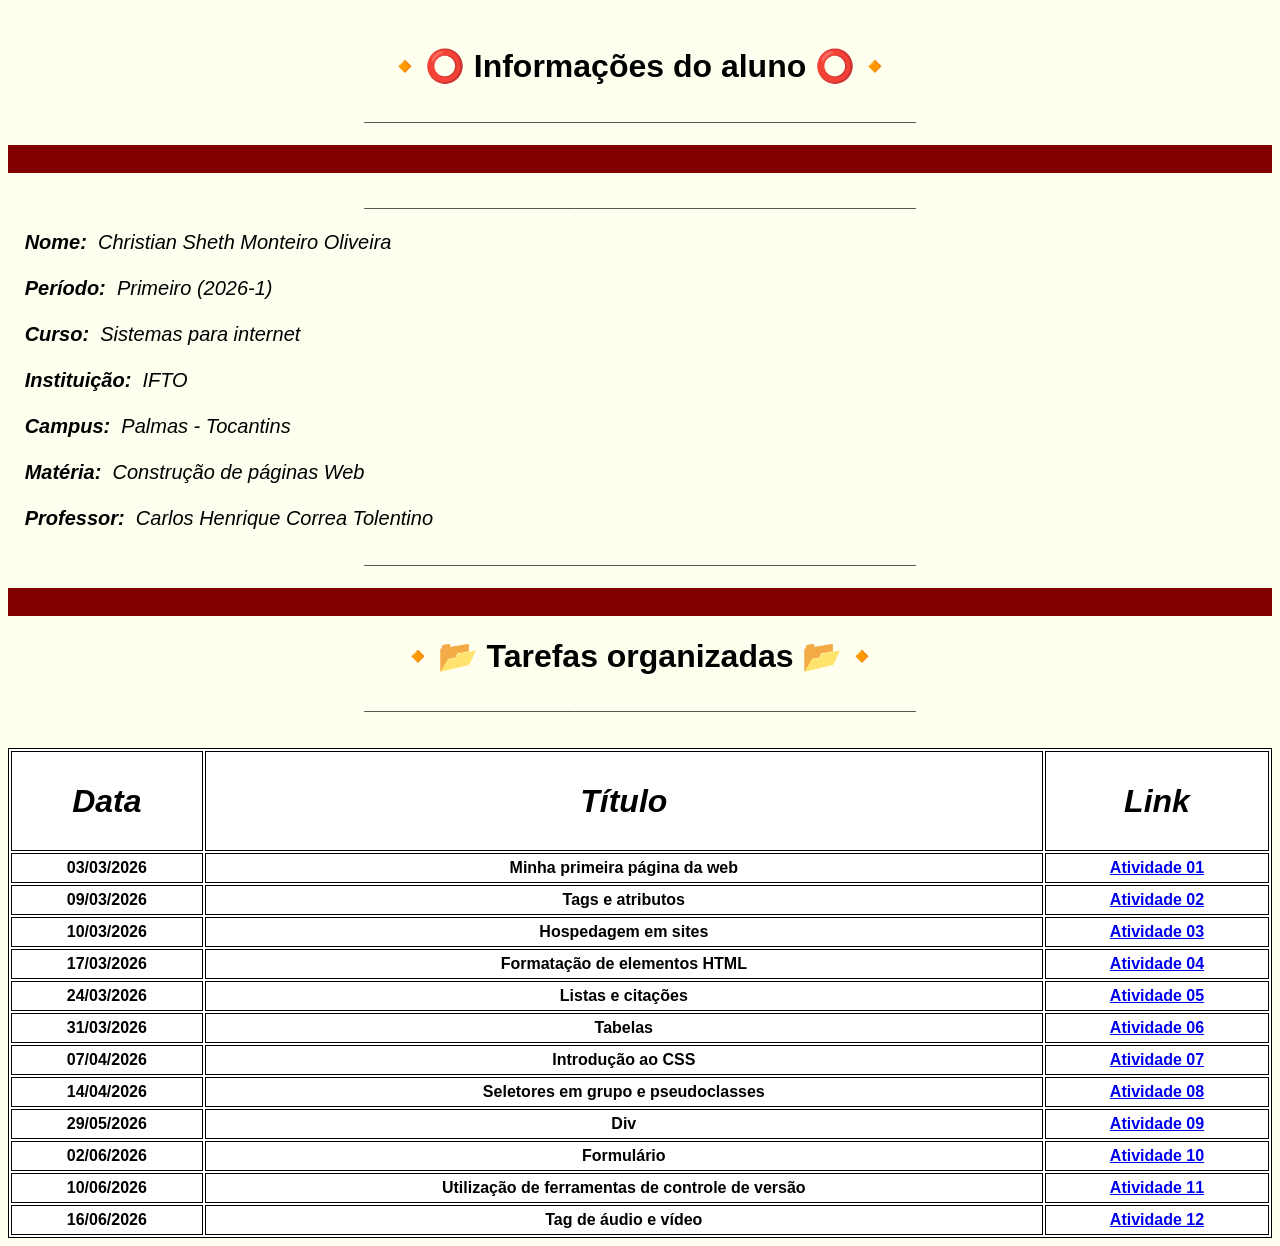
<file: index.html>
<html>

<head>

<style>

table, th, td {
  border: 1px solid black;
}

</style>

<title> Portifólio Christian </title>

</head>

<body style="background-color:Ivory;font-family: Arial, sans-serif;">

<br>

<h1 style="text-align: center; font-size: 200%;">
🔸️⭕️ Informações do aluno ⭕️🔸️
</h1>

<p style="font-family: Roboto, sans-serif; text-align: center;">
<b>______________________________________________________________</b>
</p>

<h2 style="background-color:Maroon; color: Maroon">.</h2>

<p style="font-family: Roboto, sans-serif; text-align: center;">
<b>______________________________________________________________</b>
</p>

<pre style="font-size: 125%; font-family: Arial, sans-serif;">
<b><i>   Nome: </b> Christian Sheth Monteiro Oliveira </i>

<b><i>   Período: </b> Primeiro (2026-1) </i>

<b><i>   Curso: </b> Sistemas para internet </i>

<b><i>   Instituição: </b> IFTO </i>

<b><i>   Campus: </b> Palmas - Tocantins </i>

<b><i>   Matéria: </b> Construção de páginas Web </i>

<b><i>   Professor: </b> Carlos Henrique Correa Tolentino </i>
</pre>

<p style="font-family: Roboto, sans-serif; text-align: center;">
<b>______________________________________________________________</b>
</p>

<h2 style="background-color:Maroon; color: Maroon">.</h2>

<h1 style="text-align: center; font-size: 200%;">
🔸️📂 Tarefas organizadas 📂🔸️
</h1>

<p style="font-family: Roboto, sans-serif; text-align: center;">
<b>______________________________________________________________</b>
</p>

<br>

<table style="text-align:center; background-color:white; border-style: groove; width: 100%;">

<tr style="height:100px; font-size: 200%">
    <th><i>Data</i></th>
    <th><i>Título</i></th>
    <th><i>Link</i></th>
</tr>

<tr style="height:30px;">
    <th>03/03/2026</th>
    <th>Minha primeira página da web</th>
    <th><a href="poeminha.html" target="_self">Atividade 01</a></th>
</tr>

<tr style="height:30px;">
    <th>09/03/2026</th>
    <th>Tags e atributos</th>
    <th><a href="Tarefa vermelha.html" target="_self">Atividade 02</a></th>
</tr>

<tr style="height:30px;">
    <th>10/03/2026</th>
    <th>Hospedagem em sites</th>
    <th><a href="https://christiansheth.github.io/IftoPalmasChristian/" target="_blank">Atividade 03</a></th>
</tr>

<tr style="height:30px;">
    <th>17/03/2026</th>
    <th>Formatação de elementos HTML</th>
    <th><a href="Interestelar.html" target="_self">Atividade 04</a></th>
</tr>

<tr style="height:30px;">
    <th>24/03/2026</th>
    <th>Listas e citações</th>
    <th><a href="https://christiansheth.github.io/ENIACe/" target="_blank">Atividade 05</a></th>
</tr>

<tr style="height:30px;">
    <th>31/03/2026</th>
    <th>Tabelas</th>
    <th><a href="Atividade de tabelas.html" target="_self">Atividade 06</a></th>
</tr>

<tr style="height:30px;">
    <th>07/04/2026</th>
    <th>Introdução ao CSS</th>
    <th><a href="CSS.html" target="_self">Atividade 07</a></th>
</tr>

<tr style="height:30px;">
    <th>14/04/2026</th>
    <th>Seletores em grupo e pseudoclasses</th>
    <th><a href="html.html" target="_self">Atividade 08</a></th>
</tr>

<tr style="height:30px;">
    <th>29/05/2026</th>
    <th>Div</th>
    <th><a href="Soulknight.html" target="_self">Atividade 09</a></th>
</tr>

<tr style="height:30px;">
    <th>02/06/2026</th>
    <th>Formulário</th>
    <th><a href="conhecendo.html" target="_self">Atividade 10</a></th>
</tr>

<tr style="height:30px;">
    <th>10/06/2026</th>
    <th>Utilização de ferramentas de controle de versão</th>
    <th><a href="experiencia-git.html" target="_self">Atividade 11</a></th>
</tr>

<tr style="height:30px;">
    <th>16/06/2026</th>
    <th>Tag de áudio e vídeo</th>
    <th><a href="Arg.html" target="_self">Atividade 12</a></th>
</tr>

</table>

</body>

</html>
</file>
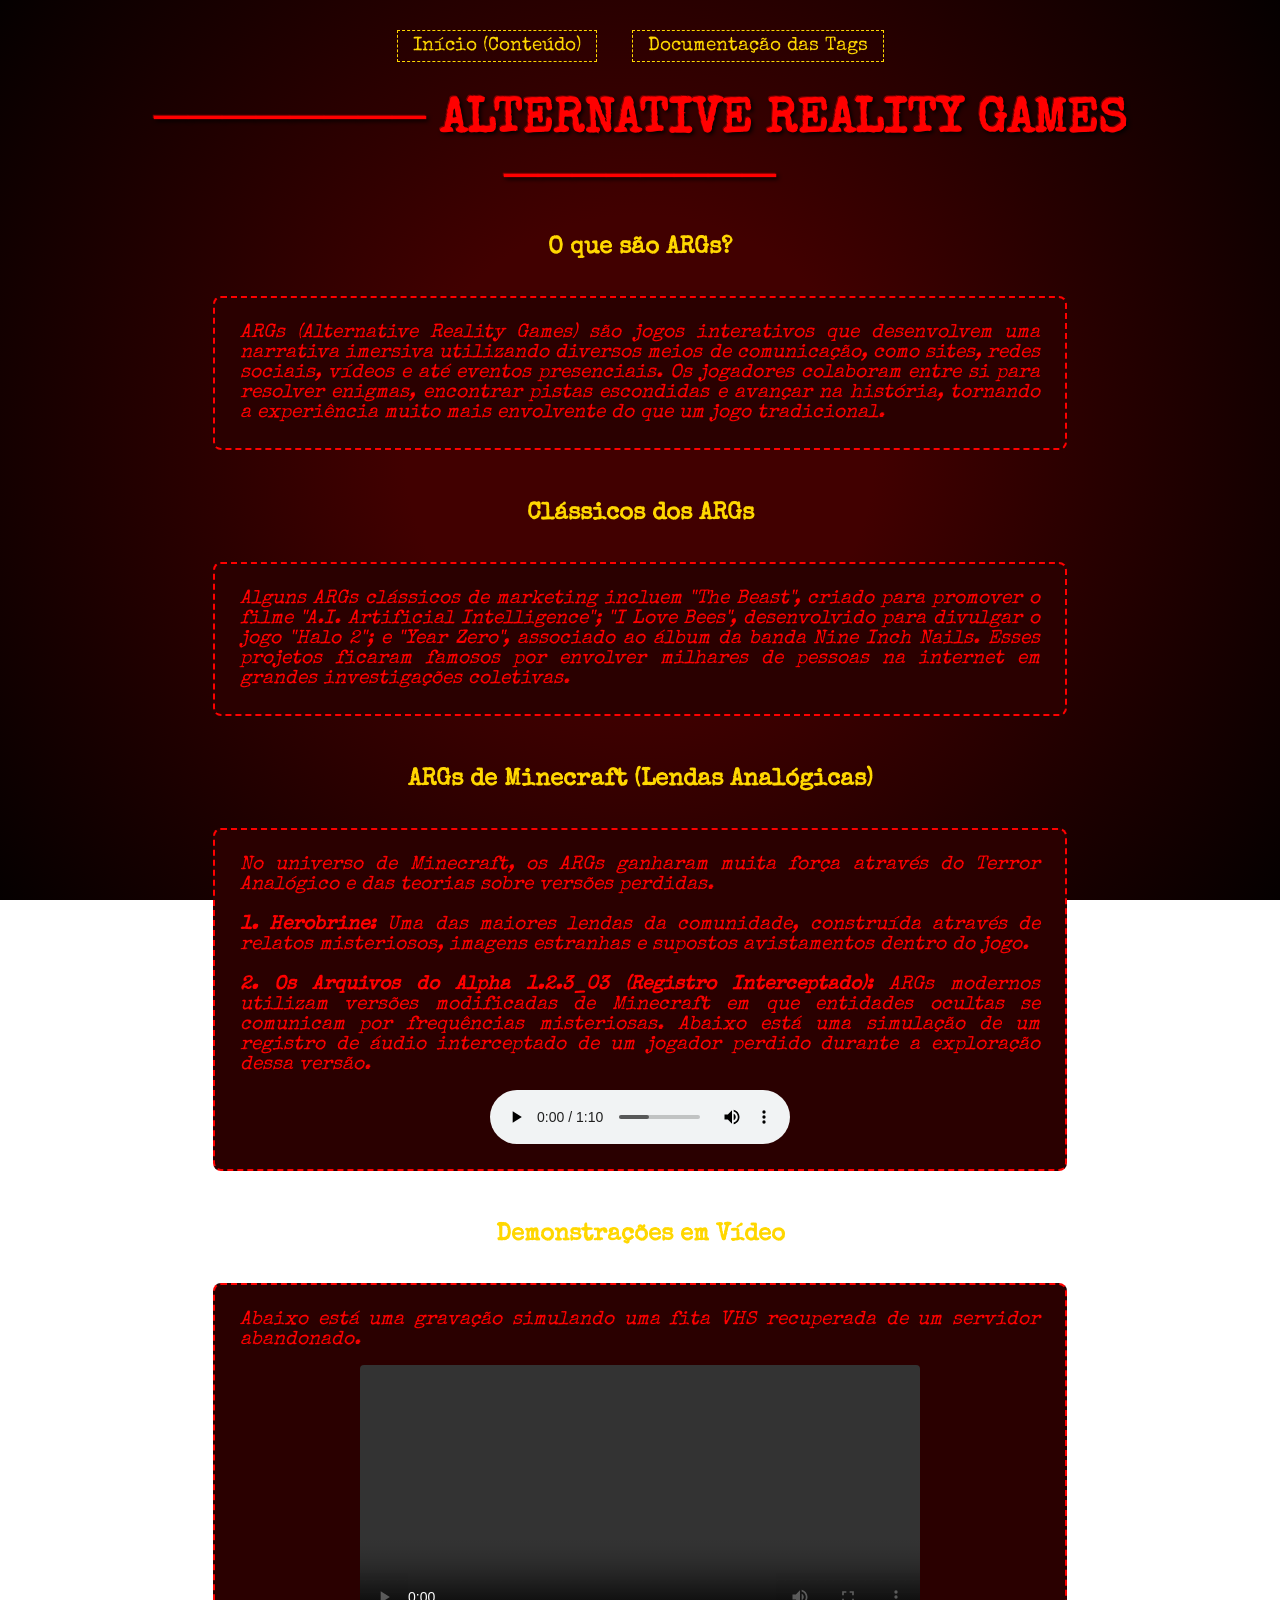
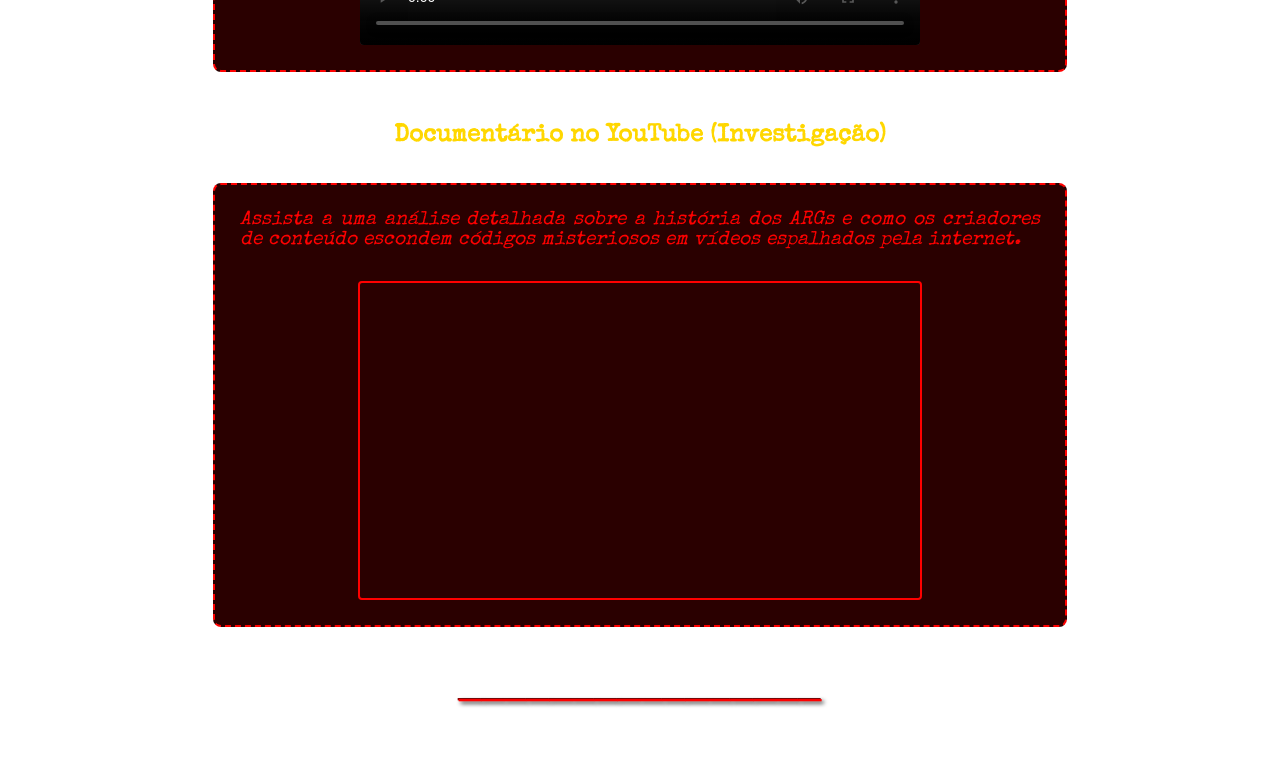
<file: Arg.html>
<!DOCTYPE html>
<html lang="pt-BR">

<head>

<meta charset="UTF-8">

<title>ARGs e Relacionados - Home</title>

<link rel="preconnect" href="https://fonts.googleapis.com">

<link rel="preconnect" href="https://fonts.gstatic.com" crossorigin>

<link href="https://fonts.googleapis.com/css2?family=Special+Elite&display=swap" rel="stylesheet">

<style>

body{
font-family:"Special Elite",system-ui,-apple-system,sans-serif;
font-weight:400;
font-style:normal;

background:radial-gradient(circle,#410000 30%,#1a0000 75%,#050000 100%);
background-attachment:fixed;

color:brown;

margin:0;
padding:20px;

overflow-x:hidden;
}

nav{
text-align:center;
margin-bottom:30px;
}

nav a{
color:gold;

text-decoration:none;

font-size:120%;

margin:0 15px;

border:1px dashed gold;

padding:5px 15px;

transition:all .3s;
}

nav a:hover{

background-color:gold;

color:#410000;

box-shadow:0 0 10px gold;
}

h1{

text-align:center;

font-size:200%;

font-family:"Special Elite",sans-serif;

color:#ff0000;

text-shadow:2px 2px 4px #000,-1px -1px 0px #800000;

animation:glitchTerror 3s infinite linear;

position:relative;
}

@keyframes glitchTerror{

0%,100%{
transform:translate(0);

opacity:1;

text-shadow:2px 2px 4px #000;
}

7%{
opacity:.75;
}

8%{
opacity:1;
}

14%{

transform:translate(-3px,1px);

text-shadow:3px 0px 0px gold,-3px 0px 0px red;
}

15%{

transform:translate(0);

text-shadow:2px 2px 4px #000;
}

50%{

transform:translate(4px,-1px);

text-shadow:-2px 0px 0px gold,2px 0px 0px red;

opacity:.9;
}

51%{

transform:translate(0);

text-shadow:2px 2px 4px #000;
}

89%{
opacity:.4;
}

90%{
opacity:1;
}

}

h2{

text-align:center;

font-size:150%;

color:gold;
}

header{

text-align:center;

font-size:150%;

color:gold;
}

p{

text-align:justify;

font-size:120%;

color:red;

margin:0;
}

.bloco-flutuante{

max-width:800px;

margin:0 auto;

padding:25px;

background-color:#2a0000;

border:2px dashed red;

border-radius:8px;

transition:transform .4s ease, box-shadow .4s ease, border-color .4s ease;
}

.bloco-flutuante:hover{

transform:translateY(-10px);

border-color:gold;

box-shadow:0 15px 30px rgba(255,0,0,.3);
}

video,audio,iframe{

display:block;

margin:15px auto 0 auto;

max-width:100%;

border-radius:4px;
}

iframe{

border:2px solid red;
}

</style>

</head>

<body>

<br>

<nav>

<a href="index.html">Início (Conteúdo)</a>

<a href="documentacao.html">Documentação das Tags</a>

</nav>

<header>

<h1>──────── ALTERNATIVE REALITY GAMES ────────</h1>

</header>

<h2>O que são ARGs?</h2>

<br>

<div class="bloco-flutuante">

<p>

<i>

ARGs (Alternative Reality Games) são jogos interativos que desenvolvem uma narrativa imersiva utilizando diversos meios de comunicação, como sites, redes sociais, vídeos e até eventos presenciais.

Os jogadores colaboram entre si para resolver enigmas, encontrar pistas escondidas e avançar na história, tornando a experiência muito mais envolvente do que um jogo tradicional.

</i>

</p>

</div>

<br><br>

<h2>Clássicos dos ARGs</h2>

<br>

<div class="bloco-flutuante">

<p>

<i>

Alguns ARGs clássicos de marketing incluem "The Beast", criado para promover o filme "A.I. Artificial Intelligence"; "I Love Bees", desenvolvido para divulgar o jogo "Halo 2"; e "Year Zero", associado ao álbum da banda Nine Inch Nails.

Esses projetos ficaram famosos por envolver milhares de pessoas na internet em grandes investigações coletivas.

</i>

</p>

</div>

<br><br>

<h2>ARGs de Minecraft (Lendas Analógicas)</h2>

<br>

<div class="bloco-flutuante">

<p>

<i>

No universo de Minecraft, os ARGs ganharam muita força através do Terror Analógico e das teorias sobre versões perdidas.

<br><br>

<b>1. Herobrine:</b>

Uma das maiores lendas da comunidade, construída através de relatos misteriosos, imagens estranhas e supostos avistamentos dentro do jogo.

<br><br>

<b>2. Os Arquivos do Alpha 1.2.3_03 (Registro Interceptado):</b>

ARGs modernos utilizam versões modificadas de Minecraft em que entidades ocultas se comunicam por frequências misteriosas.

Abaixo está uma simulação de um registro de áudio interceptado de um jogador perdido durante a exploração dessa versão.

</i>

</p>

<audio controls>

<source src="disco11.mp3" type="audio/mpeg">

Seu navegador não suporta a tag de áudio.

</audio>

</div>

<br><br>

<h2>Demonstrações em Vídeo</h2>

<br>

<div class="bloco-flutuante">

<p>

<i>

Abaixo está uma gravação simulando uma fita VHS recuperada de um servidor abandonado.

</i>

</p>

<video width="560" controls>

<source src="vhs.mp4" type="video/mp4">

Seu navegador não suporta a tag de vídeo.

</video>

</div>

<br><br>

<h2>Documentário no YouTube (Investigação)</h2>

<br>

<div class="bloco-flutuante">

<p>

<i>

Assista a uma análise detalhada sobre a história dos ARGs e como os criadores de conteúdo escondem códigos misteriosos em vídeos espalhados pela internet.

</i>

</p>

<br>

<iframe

width="560"

height="315"

src="https://www.youtube.com/embed/tiU4AYPdIOw"

title="Vídeo sobre ARGs"

frameborder="0"

allow="accelerometer; autoplay; clipboard-write; encrypted-media; gyroscope; picture-in-picture; web-share"

allowfullscreen>

</iframe>

</div>

<br><br>

<h1>────────────────</h1>

<br>

</body>

</html>
</file>
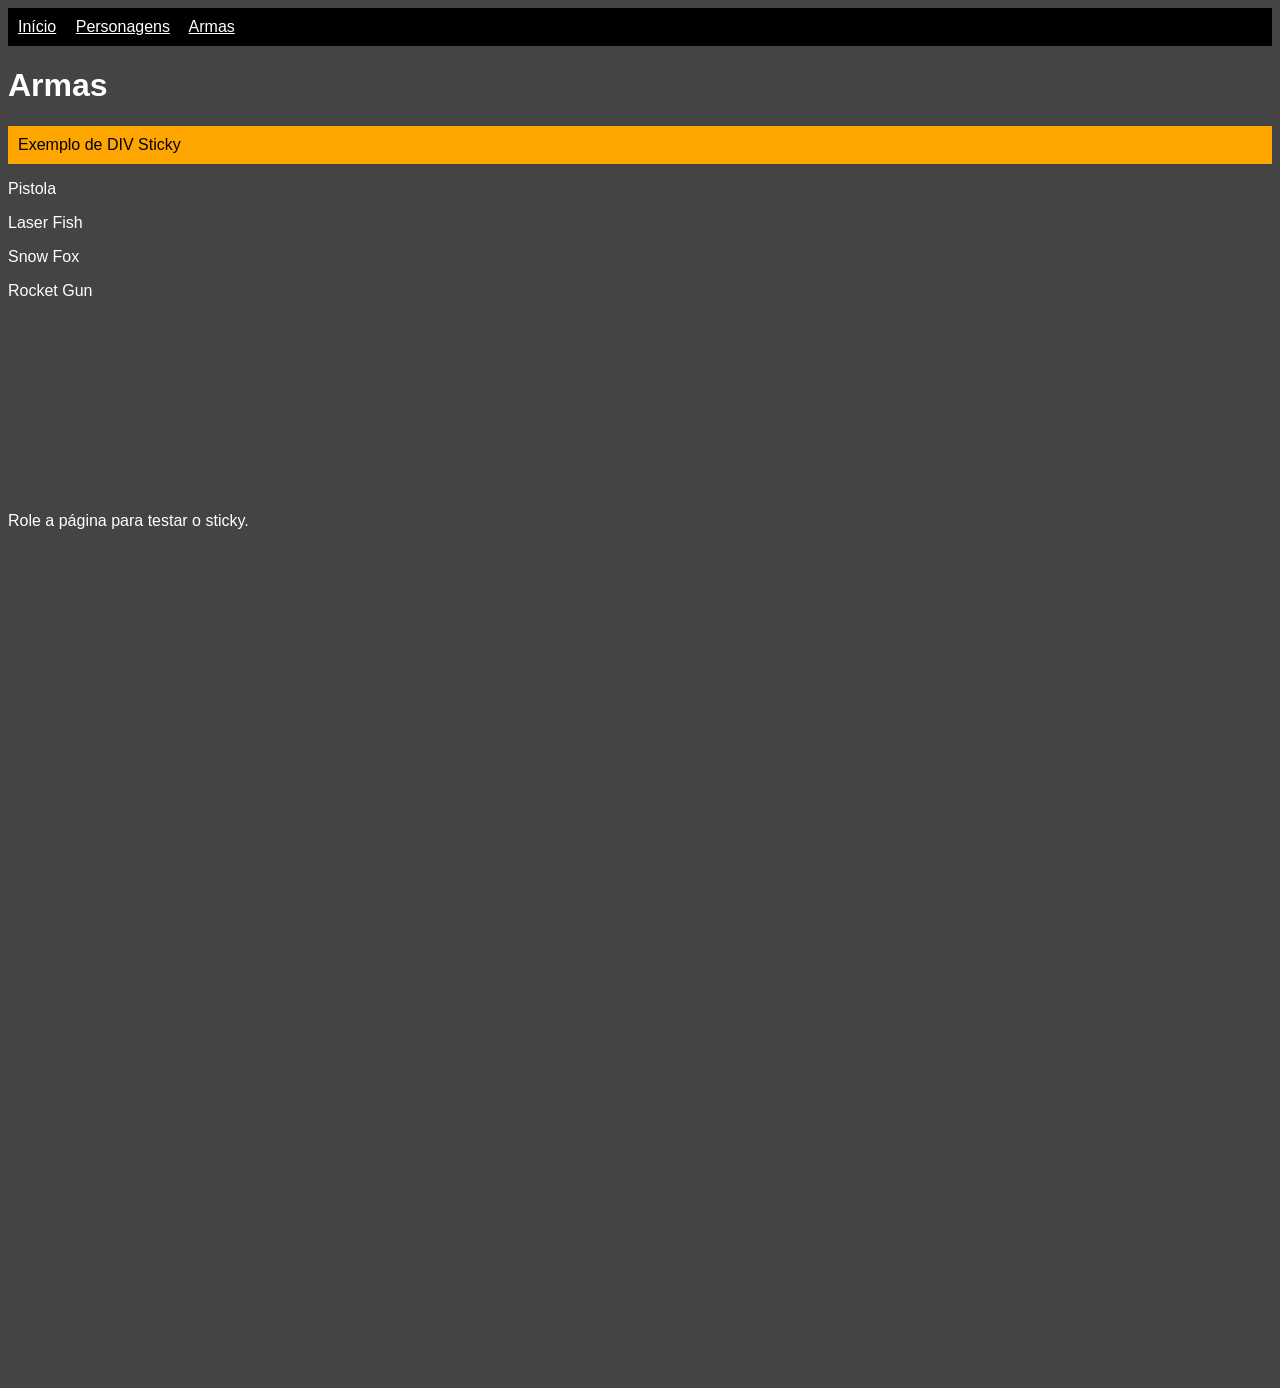
<file: armas.html>
<!DOCTYPE html>
<html>
<head>
    <title>Armas</title>

    <style>

        body{
            background-color: #444;
            color: white;
            font-family: Arial;
        }

        .menu{
            background-color: black;
            padding: 10px;
        }

        .menu a{
            color: white;
            margin-right: 15px;
        }

        .sticky{
            position: sticky;
            top: 0;
            background-color: orange;
            color: black;
            padding: 10px;
        }

        .conteudo{
            height: 1200px;
        }

    </style>
</head>

<body>

<div class="menu">
    <a href="index.html">Início</a>
    <a href="personagens.html">Personagens</a>
    <a href="armas.html">Armas</a>
</div>

<h1>Armas</h1>

<div class="sticky">
    Exemplo de DIV Sticky
</div>

<div class="conteudo">

    <p>Pistola</p>
    <p>Laser Fish</p>
    <p>Snow Fox</p>
    <p>Rocket Gun</p>

    <br><br><br><br><br><br><br><br><br><br>

    <p>Role a página para testar o sticky.</p>

</div>

</body>
</html>
</file>
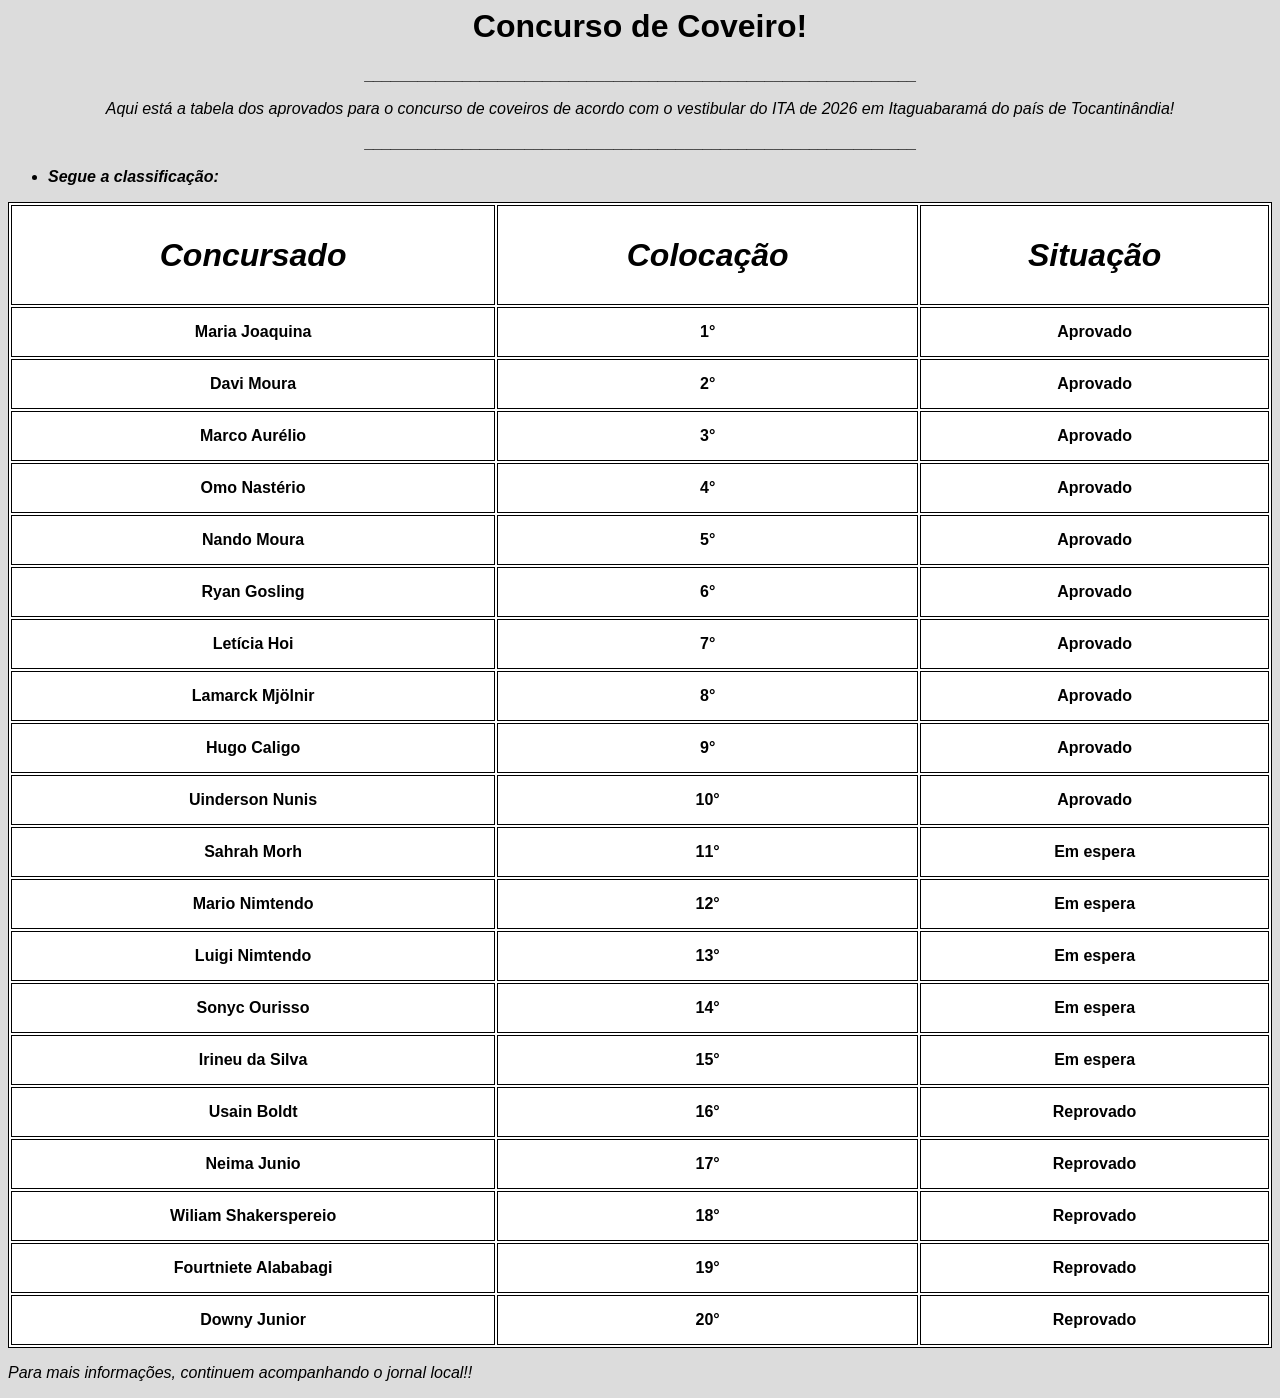
<file: Atividade de tabelas.html>
<html>
	<head>
		<title> Concurso </title>
	</head>
	<style>
table, th, td {
  border: 1px solid black;
}
</style>
	<body style="font-family: Roboto, sans-serif; background-color:gainsboro; ">
	<h1 style="font-size: 200%; text-align:center; "> Concurso de Coveiro!
	</h2>
	<p style="font-family: Roboto, sans-serif; text-align: center;"> <b> ______________________________________________________________ </b> </p>
	<p style="text-align: center; "> <i> Aqui está a tabela dos aprovados para o concurso de coveiros de acordo com o vestibular do ITA de 2026 em Itaguabaramá do país de Tocantinândia! </i> <p>
	<p style="font-family: Roboto, sans-serif; text-align: center;"> <b> ______________________________________________________________ </b> </p>
<ul>
	<p> <b> <i> <li> Segue a classificação: </b> </i> </p> </li>
	</ul>
	<table style="text-align:center; background-color:white; border-style: groove; width: 100%;">
		<tr style="height:100px; font-size: 200%">
			<th> <i> Concursado </i> </th>
			<th> <i> Colocação </i> </th>
			<th> <i> Situação </i> </th>
		</tr>
		<tr style="height:50px;">
			<th> Maria Joaquina </th>
			<th> 1° </th>
			<th> Aprovado </th>
		</tr>
		<tr style="height:50px;">
			<th> Davi Moura </th>
			<th> 2° </th>
			<th> Aprovado </th>
		</tr>
		<tr style="height:50px;">
			<th>  Marco Aurélio </th>
			<th> 3° </th>
			<th> Aprovado </th>
		</tr>
		<tr style="height:50px;">
			<th> Omo Nastério </th>
			<th> 4° </th>
			<th> Aprovado </th>
		</tr>
		<tr style="height:50px;">
			<th> Nando Moura </th>
			<th> 5° </th>
			<th> Aprovado </th>
		</tr>
		<tr style="height:50px;">
			<th> Ryan Gosling </th>
			<th> 6° </th>
			<th> Aprovado </th>
		</tr>
		<tr style="height:50px;">
			<th> Letícia Hoi </th>
			<th> 7° </th>
			<th> Aprovado </th>
		</tr>
		<tr style="height:50px;">
			<th> Lamarck Mjölnir </th>
			<th> 8° </th>
			<th> Aprovado </th>
		</tr>
		<tr style="height:50px;">
			<th> Hugo Caligo </th>
			<th> 9° </th>
			<th> Aprovado </th>
		</tr>
		<tr style="height:50px;">
			<th> Uinderson Nunis</th>
			<th> 10° </th>
			<th> Aprovado </th>
		</tr>
		<tr style="height:50px;">
			<th> Sahrah Morh </th>
			<th> 11° </th>
			<th> Em espera </th>
		</tr>
		<tr style="height:50px;">
			<th> Mario Nimtendo </th>
			<th> 12° </th>
			<th> Em espera </th>
		</tr>
		<tr style="height:50px;">
			<th> Luigi Nimtendo </th>
			<th> 13° </th>
			<th> Em espera </th>
		</tr>
		<tr style="height:50px;">
			<th> Sonyc Ourisso </th>
			<th> 14° </th>
			<th> Em espera </th>
		</tr>
		<tr style="height:50px;">
			<th> Irineu da Silva </th>
			<th> 15° </th>
			<th> Em espera </th>
		</tr>
		<tr style="height:50px;">
			<th> Usain Boldt </th>
			<th> 16° </th>
			<th> Reprovado </th>
		</tr>
		<tr style="height:50px;">
			<th> Neima Junio </th>
			<th> 17° </th>
			<th> Reprovado </th>
		</tr>
		<tr style="height:50px;">
			<th> Wiliam Shakerspereio </th>
			<th> 18° </th>
			<th> Reprovado </th>
		</tr>
		<tr style="height:50px;">
			<th> Fourtniete Alababagi </th>
			<th> 19° </th>
			<th> Reprovado </th>
		</tr>
		<tr style="height:50px;">
			<th> Downy Junior </th>
			<th> 20° </th>
			<th> Reprovado </th>
		</tr>
	
	</table>

<p> <i> Para mais informações, continuem acompanhando o jornal local!! </p> </i>













	</body>
</html>
</file>
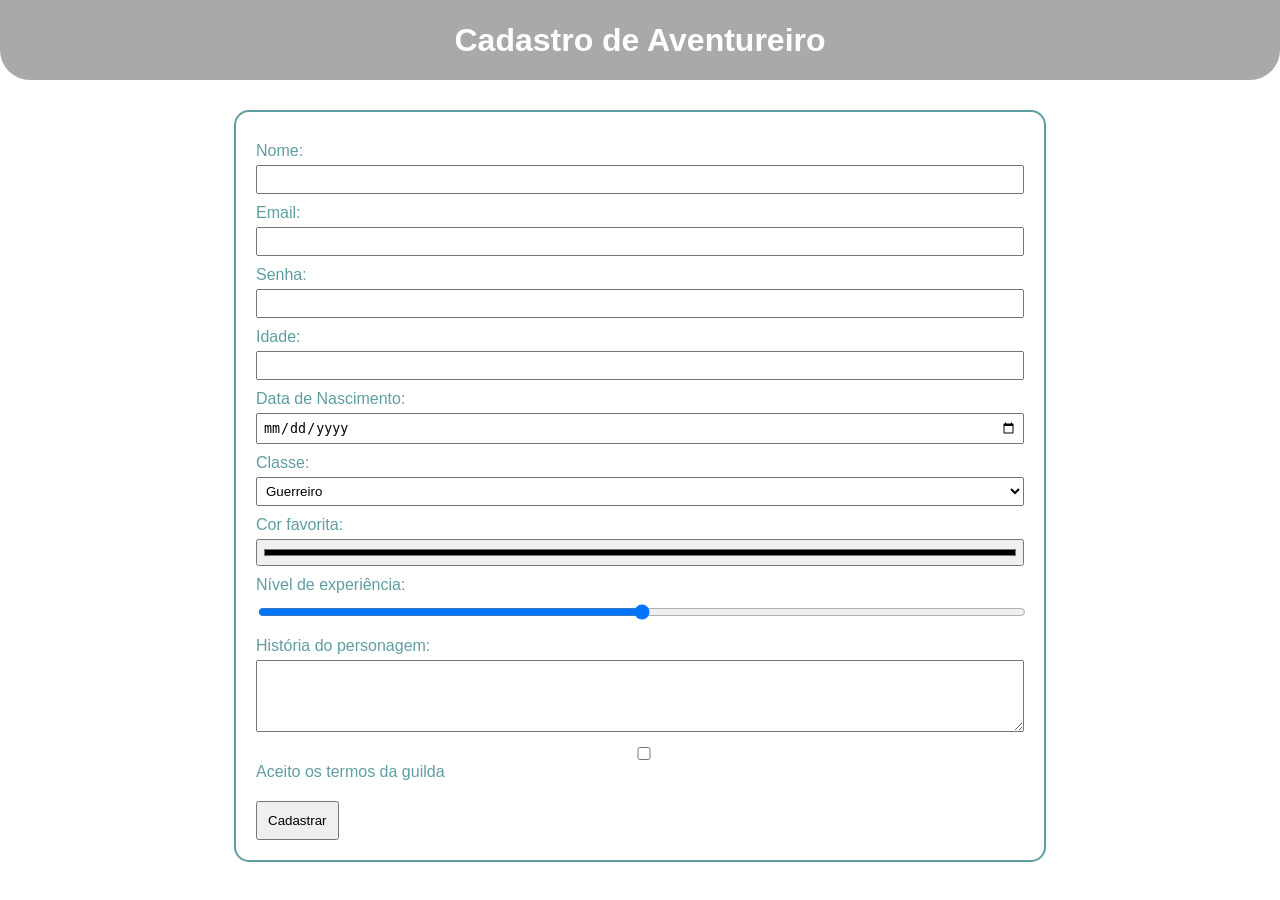
<file: conhecendo.html>
<html lang="pt-BR">
<head>
    <meta charset="UTF-8">
    <title>Cadastro de Aventureiro</title>

    <style>

        body {
            background-color: white;
            color: cadetblue;
            font-family: Verdana, Geneva, Tahoma, sans-serif;
            margin: 0;
        }

        header {
            background-color: darkgray;
            width: 100%;
            height: 80px;
            display: flex;
            justify-content: center;
            align-items: center;
            border-bottom-left-radius: 30px;
            border-bottom-right-radius: 30px;
        }

        h1 {
            color: white;
        }

        form {
            width: 60%;
            margin: 30px auto;
            padding: 20px;
            border: 2px solid cadetblue;
            border-radius: 15px;
        }

        label {
            display: block;
            margin-top: 10px;
        }

        input, select, textarea {
            width: 100%;
            padding: 5px;
            margin-top: 5px;
        }

        button {
            margin-top: 20px;
            padding: 10px;
        }

    </style>
</head>

<body>

<header>
    <h1>Cadastro de Aventureiro</h1>
</header>

<form>

    <label>Nome:</label>
    <input type="text">

    <label>Email:</label>
    <input type="email">

    <label>Senha:</label>
    <input type="password">

    <label>Idade:</label>
    <input type="number">

    <label>Data de Nascimento:</label>
    <input type="date">

    <label>Classe:</label>
    <select>
        <option>Guerreiro</option>
        <option>Mago</option>
        <option>Arqueiro</option>
        <option>Ladino</option>
    </select>

    <label>Cor favorita:</label>
    <input type="color">

    <label>Nível de experiência:</label>
    <input type="range">

    <label>História do personagem:</label>
    <textarea rows="4"></textarea>

    <label>
        <input type="checkbox">
        Aceito os termos da guilda
    </label>

    <button type="submit">Cadastrar</button>

</form>

</body>
</html>
</file>
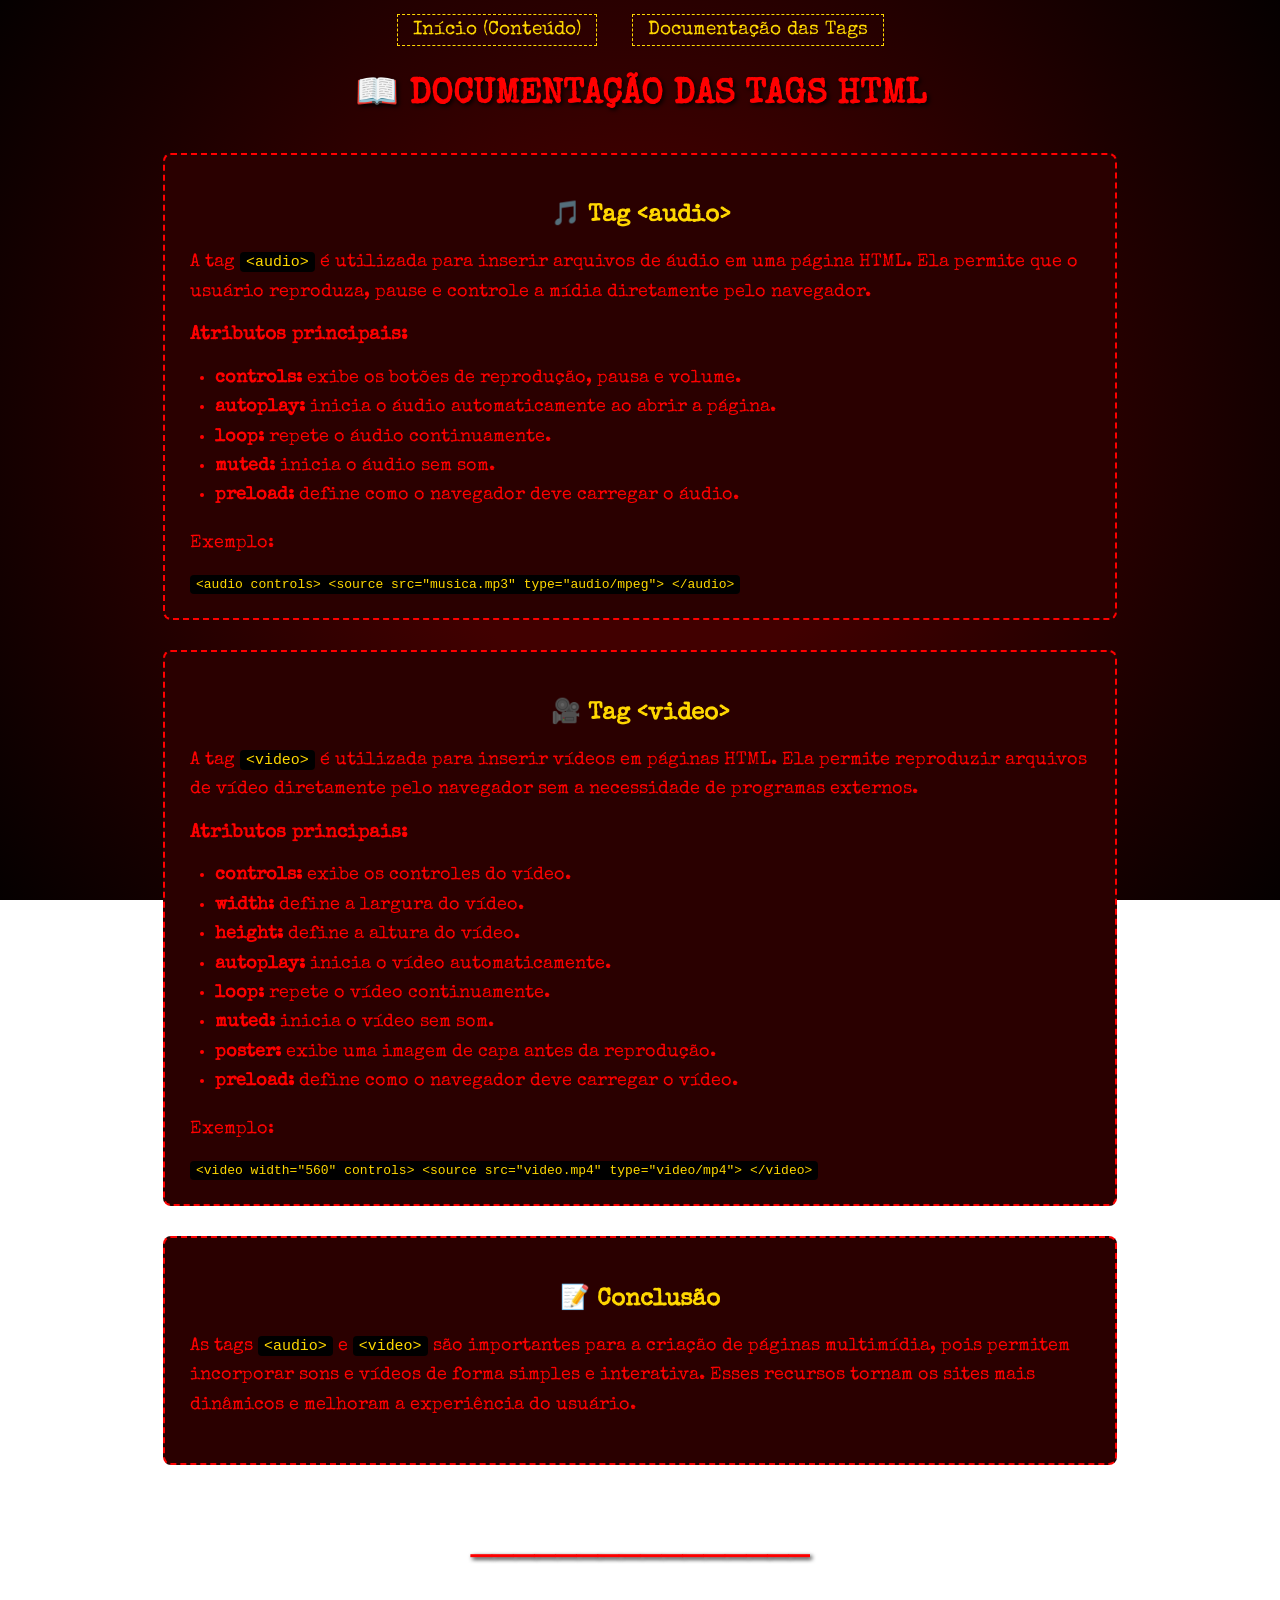
<file: documentacao.html>
<!DOCTYPE html>
<html lang="pt-BR">

<head>

<meta charset="UTF-8">

<title>Documentação das Tags</title>

<link rel="preconnect" href="https://fonts.googleapis.com">

<link rel="preconnect" href="https://fonts.gstatic.com" crossorigin>

<link href="https://fonts.googleapis.com/css2?family=Special+Elite&display=swap" rel="stylesheet">

<style>

body{

font-family:"Special Elite",system-ui,-apple-system,sans-serif;

background:radial-gradient(circle,#410000 30%,#1a0000 75%,#050000 100%);

background-attachment:fixed;

color:red;

margin:0;

padding:20px;

overflow-x:hidden;
}

nav{

text-align:center;

margin-bottom:30px;
}

nav a{

color:gold;

text-decoration:none;

font-size:120%;

margin:0 15px;

border:1px dashed gold;

padding:5px 15px;

transition:all .3s;
}

nav a:hover{

background:gold;

color:#410000;

box-shadow:0 0 10px gold;
}

h1{

text-align:center;

color:#ff0000;

font-size:220%;

text-shadow:2px 2px 4px black;
}

h2{

text-align:center;

color:gold;
}

p, li{

font-size:115%;

line-height:1.6;
}

.bloco{

max-width:900px;

margin:0 auto 30px auto;

padding:25px;

background:#2a0000;

border:2px dashed red;

border-radius:8px;

transition:0.3s;
}

.bloco:hover{

transform:translateY(-5px);

border-color:gold;

box-shadow:0 0 20px rgba(255,0,0,.4);
}

code{

background:black;

padding:2px 6px;

border-radius:4px;

color:gold;
}

ul{

padding-left:25px;
}

</style>

</head>

<body>

<nav>

<a href="index.html">Início (Conteúdo)</a>

<a href="documentacao.html">Documentação das Tags</a>

</nav>

<h1>📖 DOCUMENTAÇÃO DAS TAGS HTML</h1>

<br>

<div class="bloco">

<h2>🎵 Tag &lt;audio&gt;</h2>

<p>

A tag <code>&lt;audio&gt;</code> é utilizada para inserir arquivos de áudio em uma página HTML.

Ela permite que o usuário reproduza, pause e controle a mídia diretamente pelo navegador.

</p>

<h3>Atributos principais:</h3>

<ul>

<li><b>controls:</b> exibe os botões de reprodução, pausa e volume.</li>

<li><b>autoplay:</b> inicia o áudio automaticamente ao abrir a página.</li>

<li><b>loop:</b> repete o áudio continuamente.</li>

<li><b>muted:</b> inicia o áudio sem som.</li>

<li><b>preload:</b> define como o navegador deve carregar o áudio.</li>

</ul>

<p>

Exemplo:

</p>

<code>

&lt;audio controls&gt;

&lt;source src="musica.mp3" type="audio/mpeg"&gt;

&lt;/audio&gt;

</code>

</div>

<div class="bloco">

<h2>🎥 Tag &lt;video&gt;</h2>

<p>

A tag <code>&lt;video&gt;</code> é utilizada para inserir vídeos em páginas HTML.

Ela permite reproduzir arquivos de vídeo diretamente pelo navegador sem a necessidade de programas externos.

</p>

<h3>Atributos principais:</h3>

<ul>

<li><b>controls:</b> exibe os controles do vídeo.</li>

<li><b>width:</b> define a largura do vídeo.</li>

<li><b>height:</b> define a altura do vídeo.</li>

<li><b>autoplay:</b> inicia o vídeo automaticamente.</li>

<li><b>loop:</b> repete o vídeo continuamente.</li>

<li><b>muted:</b> inicia o vídeo sem som.</li>

<li><b>poster:</b> exibe uma imagem de capa antes da reprodução.</li>

<li><b>preload:</b> define como o navegador deve carregar o vídeo.</li>

</ul>

<p>

Exemplo:

</p>

<code>

&lt;video width="560" controls&gt;

&lt;source src="video.mp4" type="video/mp4"&gt;

&lt;/video&gt;

</code>

</div>

<div class="bloco">

<h2>📝 Conclusão</h2>

<p>

As tags <code>&lt;audio&gt;</code> e <code>&lt;video&gt;</code> são importantes para a criação de páginas multimídia, pois permitem incorporar sons e vídeos de forma simples e interativa.

Esses recursos tornam os sites mais dinâmicos e melhoram a experiência do usuário.

</p>

</div>

<br>

<h1>────────────────</h1>

</body>

</html>
</file>
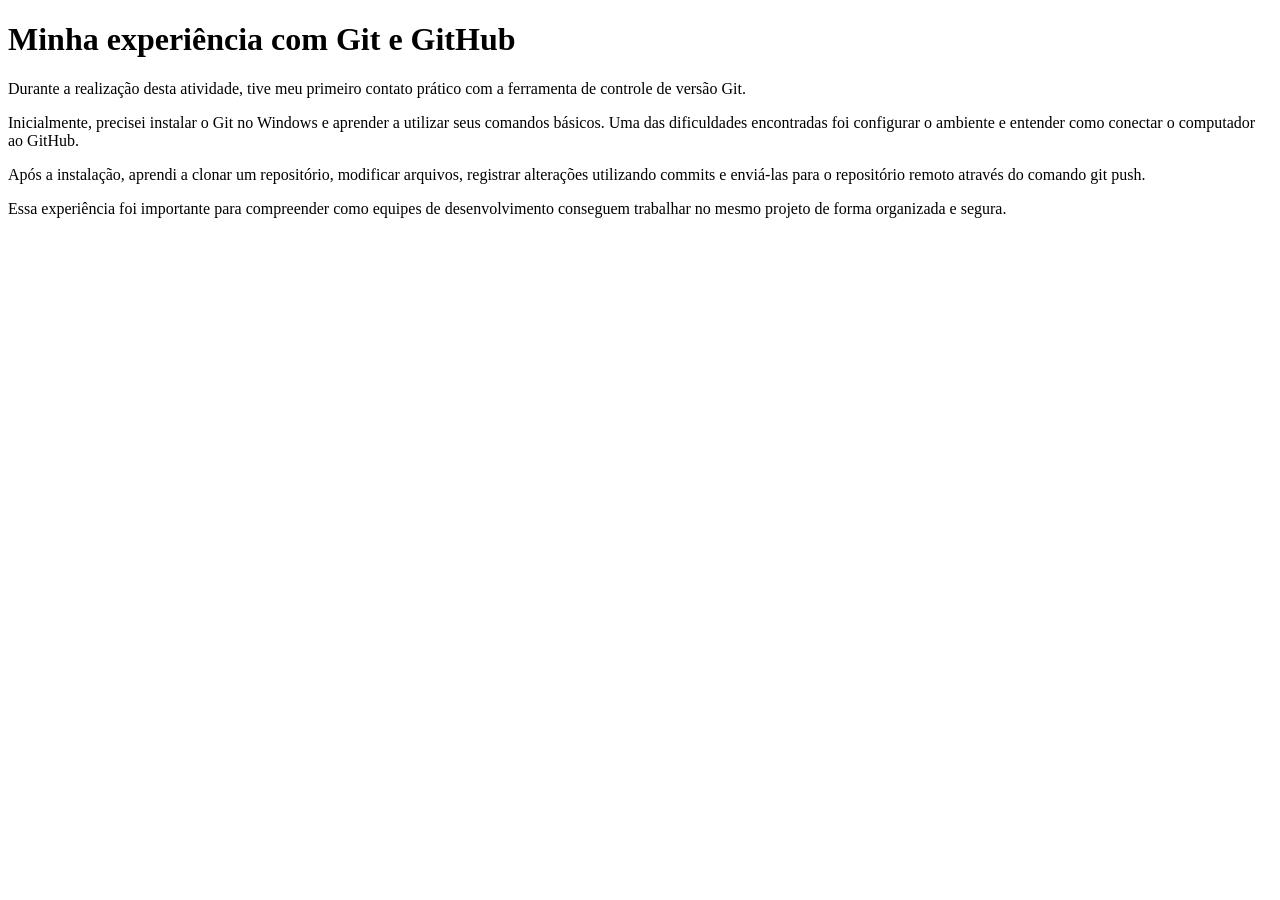
<file: experiencia-git.html>
<!DOCTYPE html>
<html lang="pt-BR">

<head>
    <meta charset="UTF-8">
    <title>Minha experiência com Git</title>
</head>

<body>

    <h1>Minha experiência com Git e GitHub</h1>

    <p>
        Durante a realização desta atividade, tive meu primeiro contato prático com a ferramenta de controle de versão Git.
    </p>

    <p>
        Inicialmente, precisei instalar o Git no Windows e aprender a utilizar seus comandos básicos.
        Uma das dificuldades encontradas foi configurar o ambiente e entender como conectar o computador ao GitHub.
    </p>

    <p>
        Após a instalação, aprendi a clonar um repositório, modificar arquivos, registrar alterações utilizando commits e enviá-las para o repositório remoto através do comando git push.
    </p>

    <p>
        Essa experiência foi importante para compreender como equipes de desenvolvimento conseguem trabalhar no mesmo projeto de forma organizada e segura.
    </p>

</body>

</html>
</file>
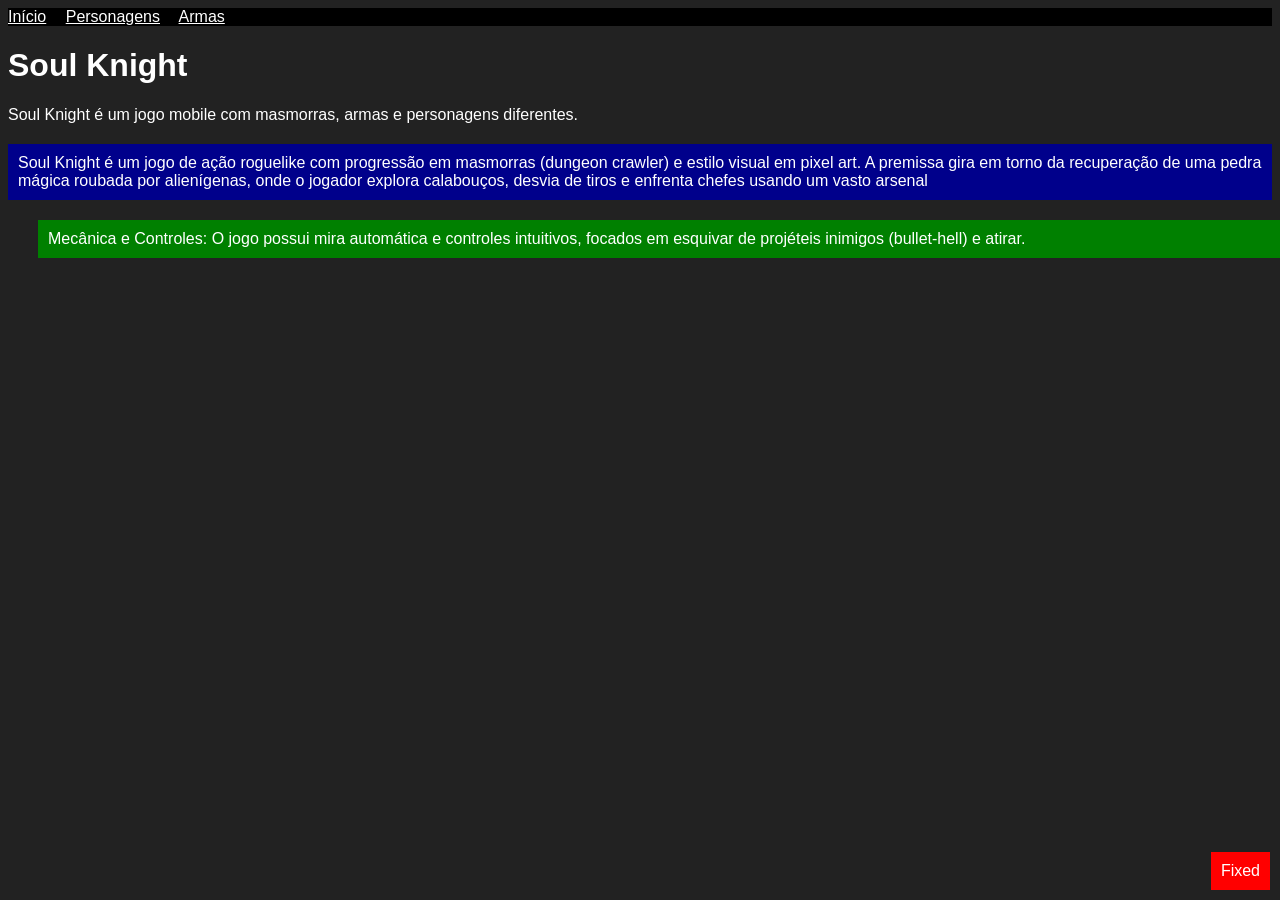
<file: Soulknight.html>
<!DOCTYPE html>
<html>
<head>
    <title>Soul Knight</title>

    <style>

        body{
            background-color: #222;
            color: white;
            font-family: 'Rajdhani', sans-serif;
        }

        .menu{
            background-color: black;
            padding: 10px
            text-align: center;
        }

        .menu a{
            color: white;
            margin-right: 15px;
        }

        .static{
            position: static;
            background-color: darkblue;
            padding: 10px;
            margin-top: 20px;
        }

        .relative{
            position: relative;
            left: 30px;
            background-color: green;
            padding: 10px;
            margin-top: 20px;
        }

        .fixed{
            position: fixed;
            bottom: 10px;
            right: 10px;
            background-color: red;
            padding: 10px;
        }

    </style>
</head>

<body>

<div class="menu">
    <a href="index.html">Início</a>
    <a href="personagens.html">Personagens</a>
    <a href="armas.html">Armas</a>
</div>

<h1>Soul Knight</h1>

<p>
Soul Knight é um jogo mobile com masmorras,
armas e personagens diferentes.
</p>

<div class="static">
    Soul Knight é um jogo de ação roguelike com progressão em masmorras (dungeon crawler) e estilo visual em pixel art. A premissa gira em torno da recuperação de uma pedra mágica roubada por alienígenas, onde o jogador explora calabouços, desvia de tiros e enfrenta chefes usando um vasto arsenal
</div>

<div class="relative">
    Mecânica e Controles: O jogo possui mira automática e controles intuitivos, focados em esquivar de projéteis inimigos (bullet-hell) e atirar.
</div>

<div class="fixed">
    Fixed
</div>

</body>
</html>
</file>
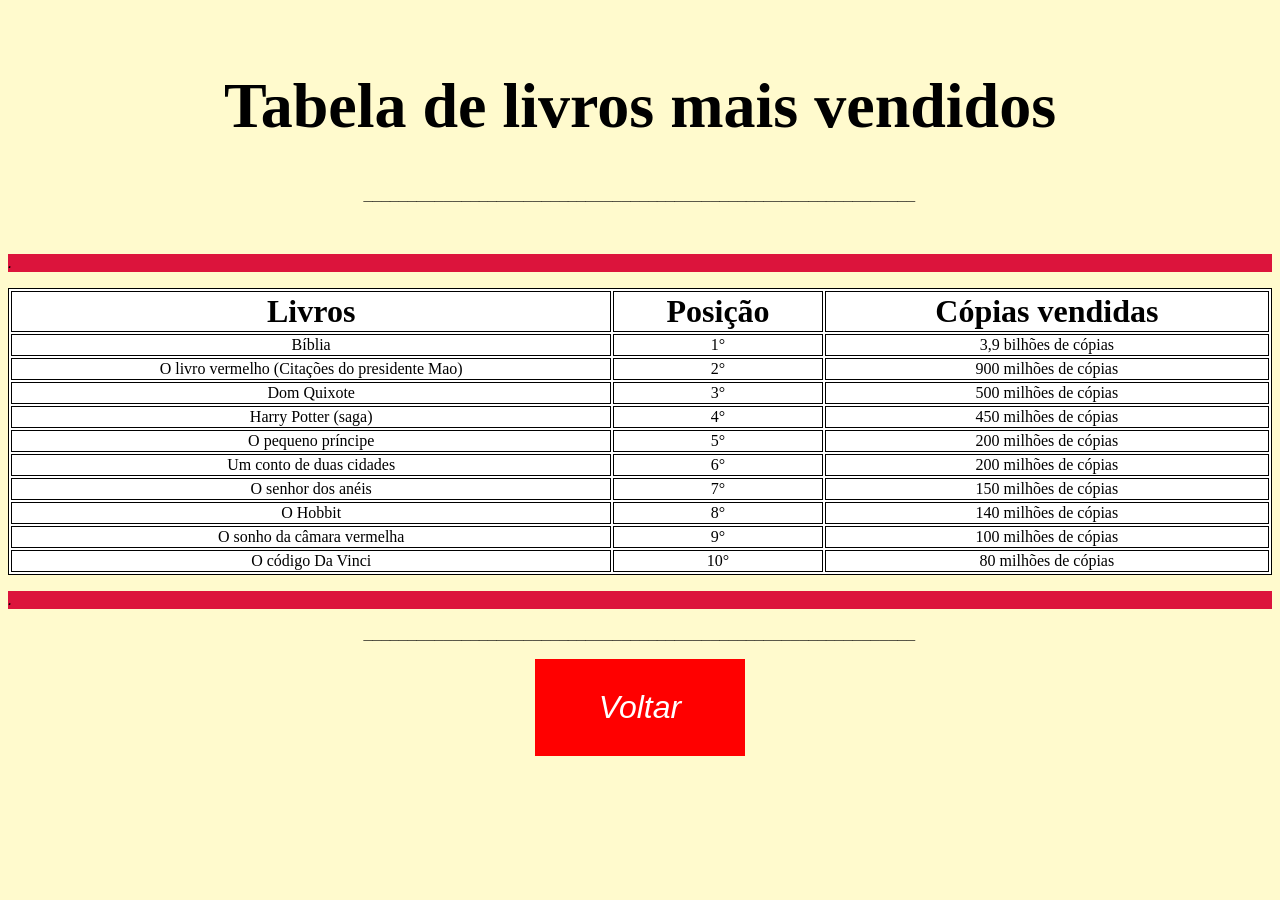
<file: tabela.html>
<html>
    <head>
        <title> Tabela de livros </title>
        <style>

        body {
            background-color: lemonchiffon;          
             }   

        h1 {
            color: black;
            font-size: 400%;
            text-align: center; 
           }

        h2 {
           color: black;
           text-align: center;
           font-style: italic;
           font-family: Roboto, sans-serif;
           }
        
        p {
           font-family: Roboto, sans-serif;
           color: black;
           font-style: italic;
           text-align: left;
          }
        
        table, th, td {
           border: 1px solid black;
           text-align: center;
           background-color: white;
                      }
                      
        #negoitalico {
           font-style: italic;
           font-weight: bold;
           font-family: Roboto, sans-serif;
                     }
        
        a:hover {
            font-family: Roboto, sans-serif;
                }
        
        .button {
            background-color: red;
            border: round;
            color: white;
            padding: 30px 64px;
            text-align: center;
            text-decoration: none;
            display: inline-block;
            font-size: 32px;
            cursor: pointer;
                }

    </style>
    </head>
    <body>
        <br>
        <h1>
            Tabela de livros mais vendidos
        </h1>
        <p style="font-family: Roboto, sans-serif; text-align: center;"> <b> ______________________________________________________________ </b> 
        </p>
        <br>
        <p style="background-color: crimson;"> . </p>
        <table style="width: 100%;">
        <tr>
            <th style="font-size: 200%"> 
                Livros
            </th>
            <th style="font-size: 200%">
                Posição
            </th>
            <th style="font-size: 200%">
                Cópias vendidas
            </th>
        </tr>
        <tr>
            <td> Bíblia </td>
            <td> 1° </td>
            <td> 3,9 bilhões de cópias </td>
        </tr>
        <tr>
            <td> O livro vermelho (Citações do presidente Mao) </td>
            <td> 2° </td>
            <td> 900 milhões de cópias </td>
        </tr>
        <tr>
            <td> Dom Quixote </td>
            <td> 3° </td>
            <td> 500 milhões de cópias </td>
        </tr>
        <tr>
            <td> Harry Potter (saga) </td>
            <td> 4° </td>
            <td> 450 milhões de cópias </td>
        </tr>
        <tr>
            <td> O pequeno príncipe </td>
            <td> 5° </td>
            <td> 200 milhões de cópias </td>
        </tr>
        <tr>
            <td> Um conto de duas cidades </td>
            <td> 6° </td>
            <td> 200 milhões de cópias </td>
        </tr>
        <tr>
            <td> O senhor dos anéis </td>
            <td> 7° </td>
            <td> 150 milhões de cópias </td>
        </tr>
        <tr>
            <td> O Hobbit </td>
            <td> 8° </td>
            <td> 140 milhões de cópias </td>
        </tr>
        <tr>
            <td> O sonho da câmara vermelha </td>
            <td> 9° </td>
            <td> 100 milhões de cópias </td>
        </tr>
        <tr>
            <td> O código Da Vinci </td>
            <td> 10° </td>
            <td> 80 milhões de cópias </td>
        </tr>
        </table>
        <p style="background-color: crimson;"> . </p>
        <p style="font-family: Roboto, sans-serif; text-align: center;"> <b> ______________________________________________________________ </b> 
        </p>
        <p style="text-align: center;">  <i>
            <a href="html.html" class="button"> Voltar 
            </a>
        </i> </p>
    </body>
</html>
</file>
